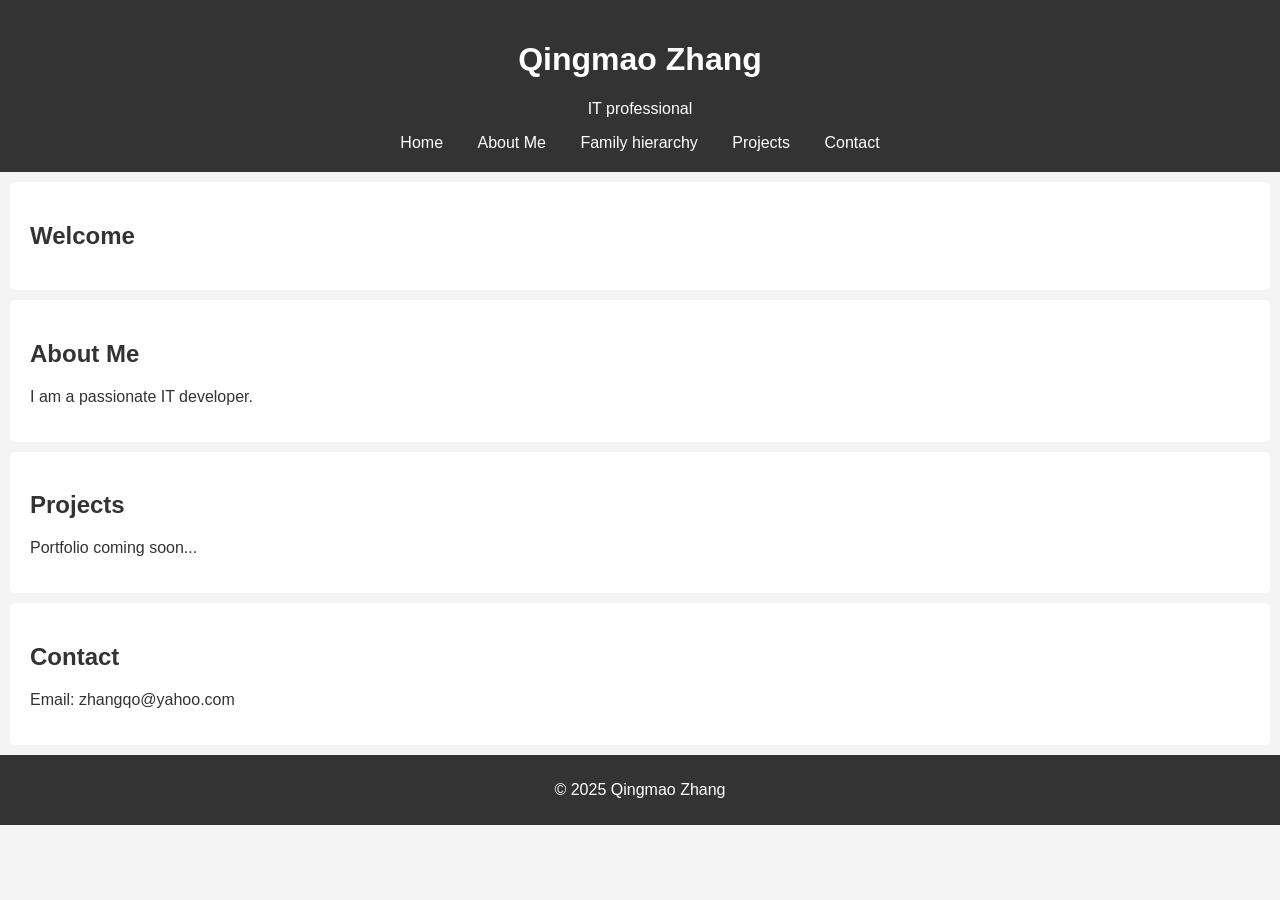
<file: index.html>
<!DOCTYPE html>
<html lang="en">
<head>
    <meta charset="UTF-8">
    <meta name="viewport" content="width=device-width, initial-scale=1.0">
    <title>Ken IT Developer</title>
    <link rel="stylesheet" href="style.css">
</head>
<body>
    <header>
        <h1>Qingmao Zhang</h1>
        <p>IT professional</p>
        <nav>
            <a href="#home">Home</a>
            <a href="#about">About Me</a>
            <a href="family.html">Family hierarchy</a>
            <a href="#projects">Projects</a>
            <a href="#contact">Contact</a>
        </nav>
    </header>
    <section id="home">
        <h2>Welcome</h2>
    </section>
    <section id="about">
        <h2>About Me</h2>
        <p>I am a passionate IT developer.</p>
    </section>
    <section id="projects">
        <h2>Projects</h2>
        <p>Portfolio coming soon...</p>
    </section>
    <section id="contact">
        <h2>Contact</h2>
        <p>Email: zhangqo@yahoo.com</p>
    </section>
    <footer>
        <p>&copy; 2025 Qingmao Zhang</p>
    </footer>
</body>
</html>
</file>
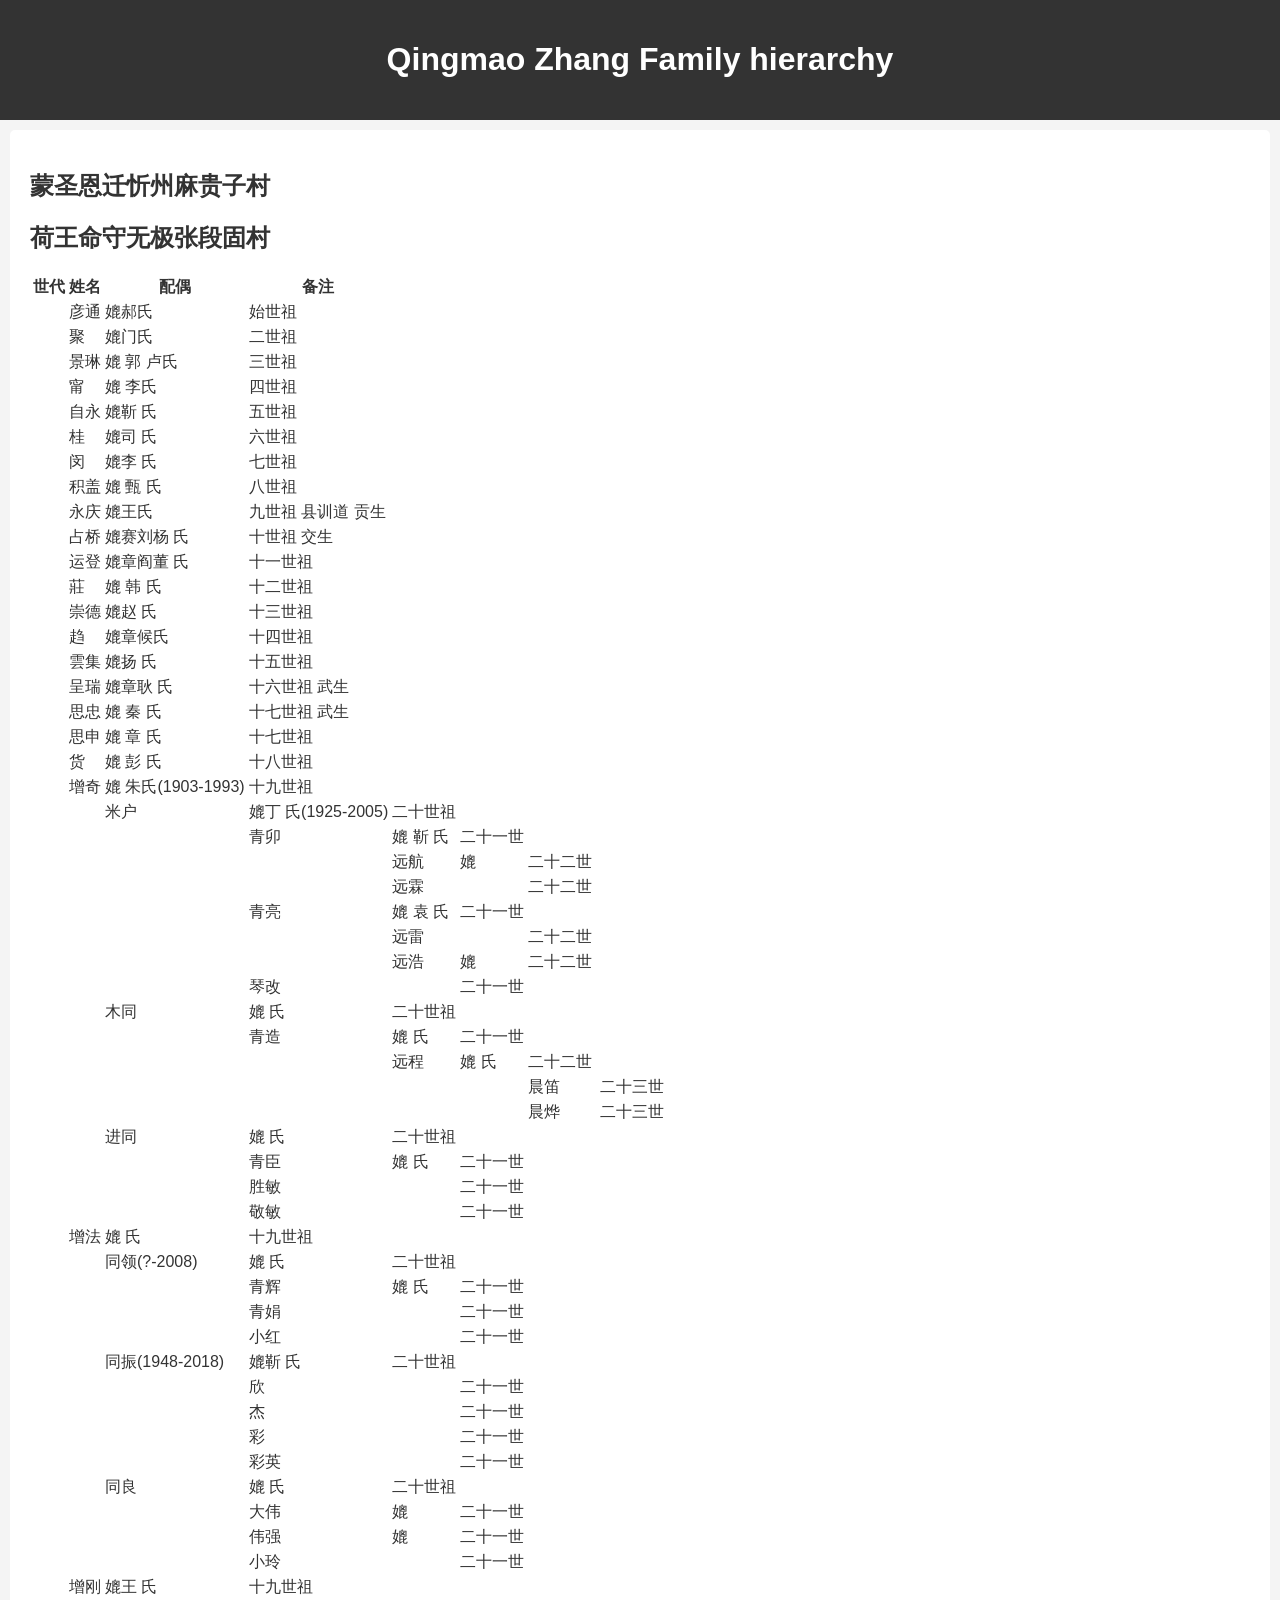
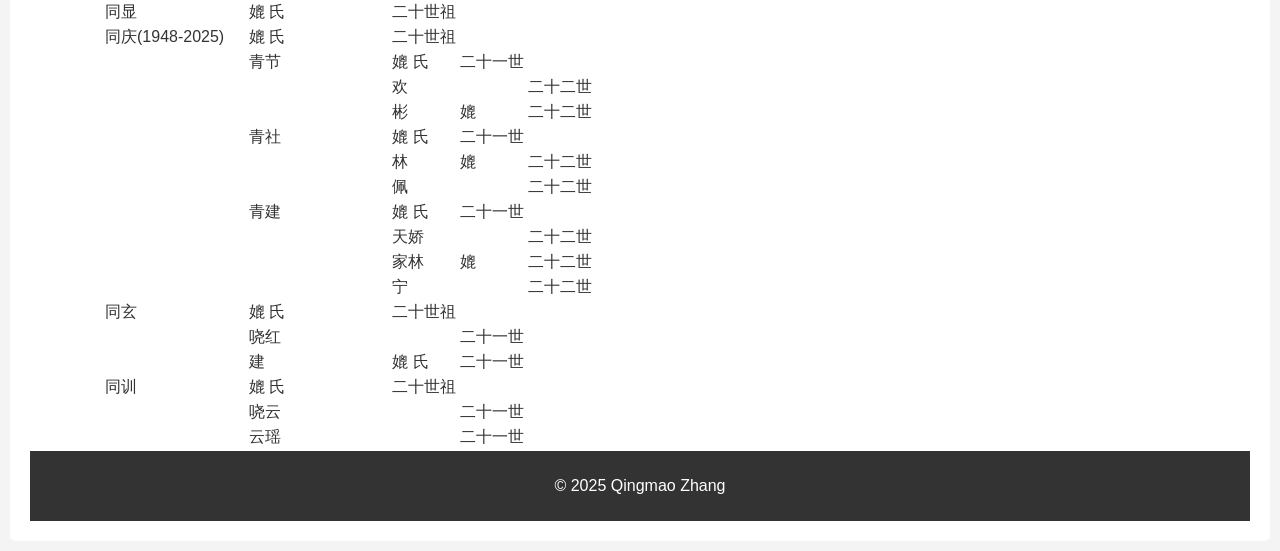
<file: family.html>
<!DOCTYPE html>
<html lang="en">
<head>
    <meta charset="UTF-8">
    <meta name="viewport" content="width=device-width, initial-scale=1.0">
    <meta http-equiv="Content-Type" content="text/html; charset=utf-8">
    <title>张段固村</title>
    <link rel="stylesheet" href="style.css">
</head>
<body>
    <header>
        <h1>Qingmao Zhang Family hierarchy</h1>
    </header>
    <section id="home">
        <h1>蒙圣恩迁忻州麻贵子村</h1>
<h1>荷王命守无极张段固村</h1>

<table>
    <tr>
        <th>世代</th>
        <th>姓名</th>
        <th>配偶</th>
        <th>备注</th>
    </tr>
    <tr>
        <td></td>
        <td>彦通</td>
        <td>媲郝氏</td>
        <td>始世祖</td>
    </tr>
    <tr>
        <td></td>
        <td>聚</td>
        <td>媲门氏</td>
        <td>二世祖</td>
    </tr>
    <tr>
        <td></td>
        <td>景琳</td>
        <td>媲 郭 卢氏</td>
        <td>三世祖</td>
    </tr>
    <tr>
        <td></td>
        <td>甯</td>
        <td>媲 李氏</td>
        <td>四世祖</td>
    </tr>
    <tr>
        <td></td>
        <td>自永</td>
        <td>媲靳 氏</td>
        <td>五世祖</td> 
    </tr>
    <tr>
        <td></td>
        <td>桂</td>
        <td>媲司 氏</td>
        <td>六世祖</td>
    </tr>
    <tr>
        <td></td>
        <td>闵</td>
        <td>媲李  氏</td>
        <td>七世祖</td>

    </tr>
    <tr>
        <td></td>
        <td>积盖</td>
        <td>媲 甄 氏</td>
        <td>八世祖</td>
    </tr>
    <tr>
        <td></td>
        <td>永庆</td>
        <td>媲王氏</td>
        <td>九世祖 县训道 贡生</td>
    </tr>
    <tr>
        <td></td>
        <td>占桥</td>
        <td>媲赛刘杨 氏</td>
        <td>十世祖 交生</td>
    </tr>
    <tr>
        <td></td>
        <td>运登</td>
        <td>媲章阎董  氏</td>
        <td>十一世祖</td>

    </tr>
    <tr>
        <td></td>
        <td>莊</td>
        <td>媲 韩 氏</td>
        <td>十二世祖</td>
    </tr>
    <tr>
        <td></td>
        <td>崇德</td>
        <td>媲赵 氏</td>
        <td>十三世祖</td>
    </tr>
    <tr>
        <td></td>
        <td>趋</td>
        <td>媲章候氏</td>
        <td>十四世祖</td>
    </tr>
    <tr>
        <td></td>
        <td>雲集</td>
        <td>媲扬 氏</td>
        <td>十五世祖</td>
    </tr>
    <tr>
        <td></td>
        <td>呈瑞</td>
        <td>媲章耿 氏</td>
        <td>十六世祖 武生</td>
    </tr>
    <tr>
        <td></td>
        <td>思忠</td>
        <td>媲 秦 氏</td>
        <td>十七世祖 武生</td>
    </tr>
    <tr>
        <td></td>
        <td>思申</td>
        <td>媲 章 氏</td>
        <td>十七世祖</td>
    </tr>
    <tr>
        <td></td>
        <td>货</td>
        <td>媲 彭  氏</td>
        <td>十八世祖</td>
    </tr>
    <tr>
        <td></td>
        <td>增奇</td>
        <td>媲 朱氏(1903-1993)</td>
        <td>十九世祖</td>
    </tr>
    <tr>
        <td></td><td></td>
        <td>米户</td>
        <td>媲丁 氏(1925-2005)</td>
        <td>二十世祖</td>
    </tr>
    <tr><td></td>
        <td></td><td></td>
        <td>青卯</td>
        <td>媲 靳 氏</td>
        <td>二十一世</td>
    </tr>
    <tr><td></td><td></td>
        <td></td><td></td>
        <td>远航</td>
        <td>媲</td>
        <td>二十二世</td>
    </tr>
    <tr><td></td><td></td>
        <td></td><td></td>
        <td>远霖</td>
        <td></td>
        <td>二十二世</td>
    </tr>
    <tr><td></td>
        <td></td><td></td>
        <td>青亮</td>
        <td>媲 袁 氏</td>
        <td>二十一世</td>
    </tr>
    <tr><td></td><td></td>
        <td></td><td></td>
        <td>远雷</td>
        <td></td>
        <td>二十二世</td>
    </tr>
    <tr><td></td><td></td>
        <td></td><td></td>
        <td>远浩</td>
        <td>媲 </td>
        <td>二十二世</td>
    </tr>
    <tr><td></td>
        <td></td><td></td>
        <td>琴改</td>
        <td></td>
        <td>二十一世</td>
    </tr>
    <tr>
        <td></td><td></td>
        <td>木同</td>
        <td>媲 氏</td>
        <td>二十世祖</td>
    </tr>
    <tr>
        <td></td><td></td><td></td>
        <td>青造</td>
        <td>媲  氏</td>
        <td>二十一世</td>
    </tr>
    <tr>
        <td></td><td></td><td></td><td></td>
        <td>远程</td>
        <td>媲  氏</td>
        <td>二十二世</td>
    </tr>
    <tr><td></td><td></td><td></td><td></td>
        <td></td><td></td>
        <td>晨笛</td>
        <td></td>
        <td>二十三世</td>
    </tr>
    <tr><td></td><td></td><td></td><td></td>
        <td></td><td></td>
        <td>晨烨</td>
        <td></td>
        <td>二十三世</td>
    </tr>
    <tr><td></td>
        <td></td>
        <td>进同</td>
        <td>媲 氏</td>
        <td>二十世祖</td>

    </tr>
    <tr><td></td><td></td>
        <td></td>
        <td>青臣</td>
        <td>媲  氏</td>
        <td>二十一世</td>
    </tr>
    <tr><td></td><td></td>
        <td></td>
        <td>胜敏</td>
        <td></td>
        <td>二十一世</td>
    </tr>

    <tr><td></td><td></td>
        <td></td>
        <td>敬敏</td>
        <td></td>
        <td>二十一世</td>
    </tr>
    <tr>
        <td></td>
        <td>增法</td>
        <td>媲  氏</td>
        <td>十九世祖</td>
    </tr>
    <tr>
        <td></td><td></td>
        <td>同领(?-2008)</td>
        <td>媲 氏</td>
        <td>二十世祖</td>
    </tr>
    <tr>
        <td></td><td></td><td></td>
        <td>青辉</td>
        <td>媲  氏</td>
        <td>二十一世</td>
    </tr>
    <tr>
        <td></td><td></td><td></td>
        <td>青娟</td>
        <td></td>
        <td>二十一世</td>
    </tr>
    <tr>
        <td></td><td></td><td></td>
        <td>小红</td>
        <td></td>
        <td>二十一世</td>
    </tr>
    <tr>
        <td></td><td></td>
        <td>同振(1948-2018)</td>
        <td>媲靳 氏</td>
        <td>二十世祖</td>
    </tr>
    <tr>
        <td></td><td></td><td></td>
        <td>欣</td>
        <td></td>
        <td>二十一世</td>
    </tr>
    <tr>
        <td></td><td></td><td></td>
        <td>杰</td>
        <td></td>
        <td>二十一世</td>
    </tr>
    <tr>
        <td></td><td></td><td></td>
        <td>彩</td>
        <td></td>
        <td>二十一世</td>
    </tr>
    <tr>
        <td></td><td></td><td></td>
        <td>彩英</td>
        <td></td>
        <td>二十一世</td>
    </tr>
    <tr>
        <td></td><td></td>
        <td>同良</td>
        <td>媲 氏</td>
        <td>二十世祖</td>
    </tr>
    <tr>
        <td></td><td></td><td></td>
        <td>大伟</td>
        <td>媲 </td>
        <td>二十一世</td>
    </tr>
    <tr>
        <td></td><td></td><td></td>
        <td>伟强</td>
        <td>媲</td>
        <td>二十一世</td>
    </tr>
    <tr>
        <td></td><td></td><td></td>
        <td>小玲</td>
        <td></td>
        <td>二十一世</td>
    </tr>
    <tr>
        <td></td>
        <td>增刚</td>
        <td>媲王  氏</td>
        <td>十九世祖</td>
    </tr>
    <tr>
        <td></td><td></td>
        <td>同显</td>
        <td>媲 氏</td>
        <td>二十世祖</td>
    </tr>
    <tr>
        <td></td><td></td>
        <td>同庆(1948-2025)</td>
        <td>媲 氏</td>
        <td>二十世祖</td>
    </tr>
    <tr>
        <td></td><td></td><td></td>
        <td>青节</td>
        <td>媲  氏</td>
        <td>二十一世</td>
    </tr>
    <tr>
        <td></td><td></td><td></td><td></td>
        <td>欢</td>
        <td></td>
        <td>二十二世</td>
    </tr>
    <tr>
        <td></td><td></td><td></td><td></td>
        <td>彬</td>
        <td>媲</td>
        <td>二十二世</td>
    </tr>
    <tr>
        <td></td><td></td><td></td>
        <td>青社</td>
        <td>媲  氏</td>
        <td>二十一世</td>
    </tr>
    <tr>
        <td></td><td></td><td></td><td></td>
        <td>林</td>
        <td>媲 </td>
        <td>二十二世</td>
    </tr>
    <tr>
        <td></td><td></td><td></td><td></td>
        <td>佩</td>
        <td></td>
        <td>二十二世</td>
    </tr>
    <tr>
        <td></td><td></td><td></td>
        <td>青建</td>
        <td>媲  氏</td>
        <td>二十一世</td>
    </tr>
    <tr>
        <td></td><td></td><td></td><td></td>
        <td>天娇</td>
        <td></td>
        <td>二十二世</td>
    </tr>
    <tr>
        <td></td><td></td><td></td><td></td>
        <td>家林</td>
        <td>媲</td>
        <td>二十二世</td>
    </tr>
    <tr>
        <td></td><td></td><td></td><td></td>
        <td>宁</td>
        <td></td>
        <td>二十二世</td>
    </tr>
    <tr>
        <td></td><td></td>
        <td>同玄</td>
        <td>媲 氏</td>
        <td>二十世祖</td>
    </tr>
    <tr>
        <td></td><td></td><td></td>
        <td>哓红</td>
        <td></td>
        <td>二十一世</td>
    </tr>
    <tr>
        <td></td><td></td><td></td>
        <td>建</td>
        <td>媲  氏</td>
        <td>二十一世</td>
    </tr>
    <tr>
        <td></td><td></td>
        <td>同训</td>
        <td>媲 氏</td>
        <td>二十世祖</td>
    </tr>
    <tr>
        <td></td><td></td><td></td>
        <td>哓云</td>
        <td></td>
        <td>二十一世</td>
    </tr>
    <tr>
        <td></td><td></td><td></td>
        <td>云瑶</td>
        <td></td>
        <td>二十一世</td>
    </tr>
</table>
    
    <footer>
        <p>&copy; 2025 Qingmao Zhang</p>
    </footer>
</body>
</html>
</file>
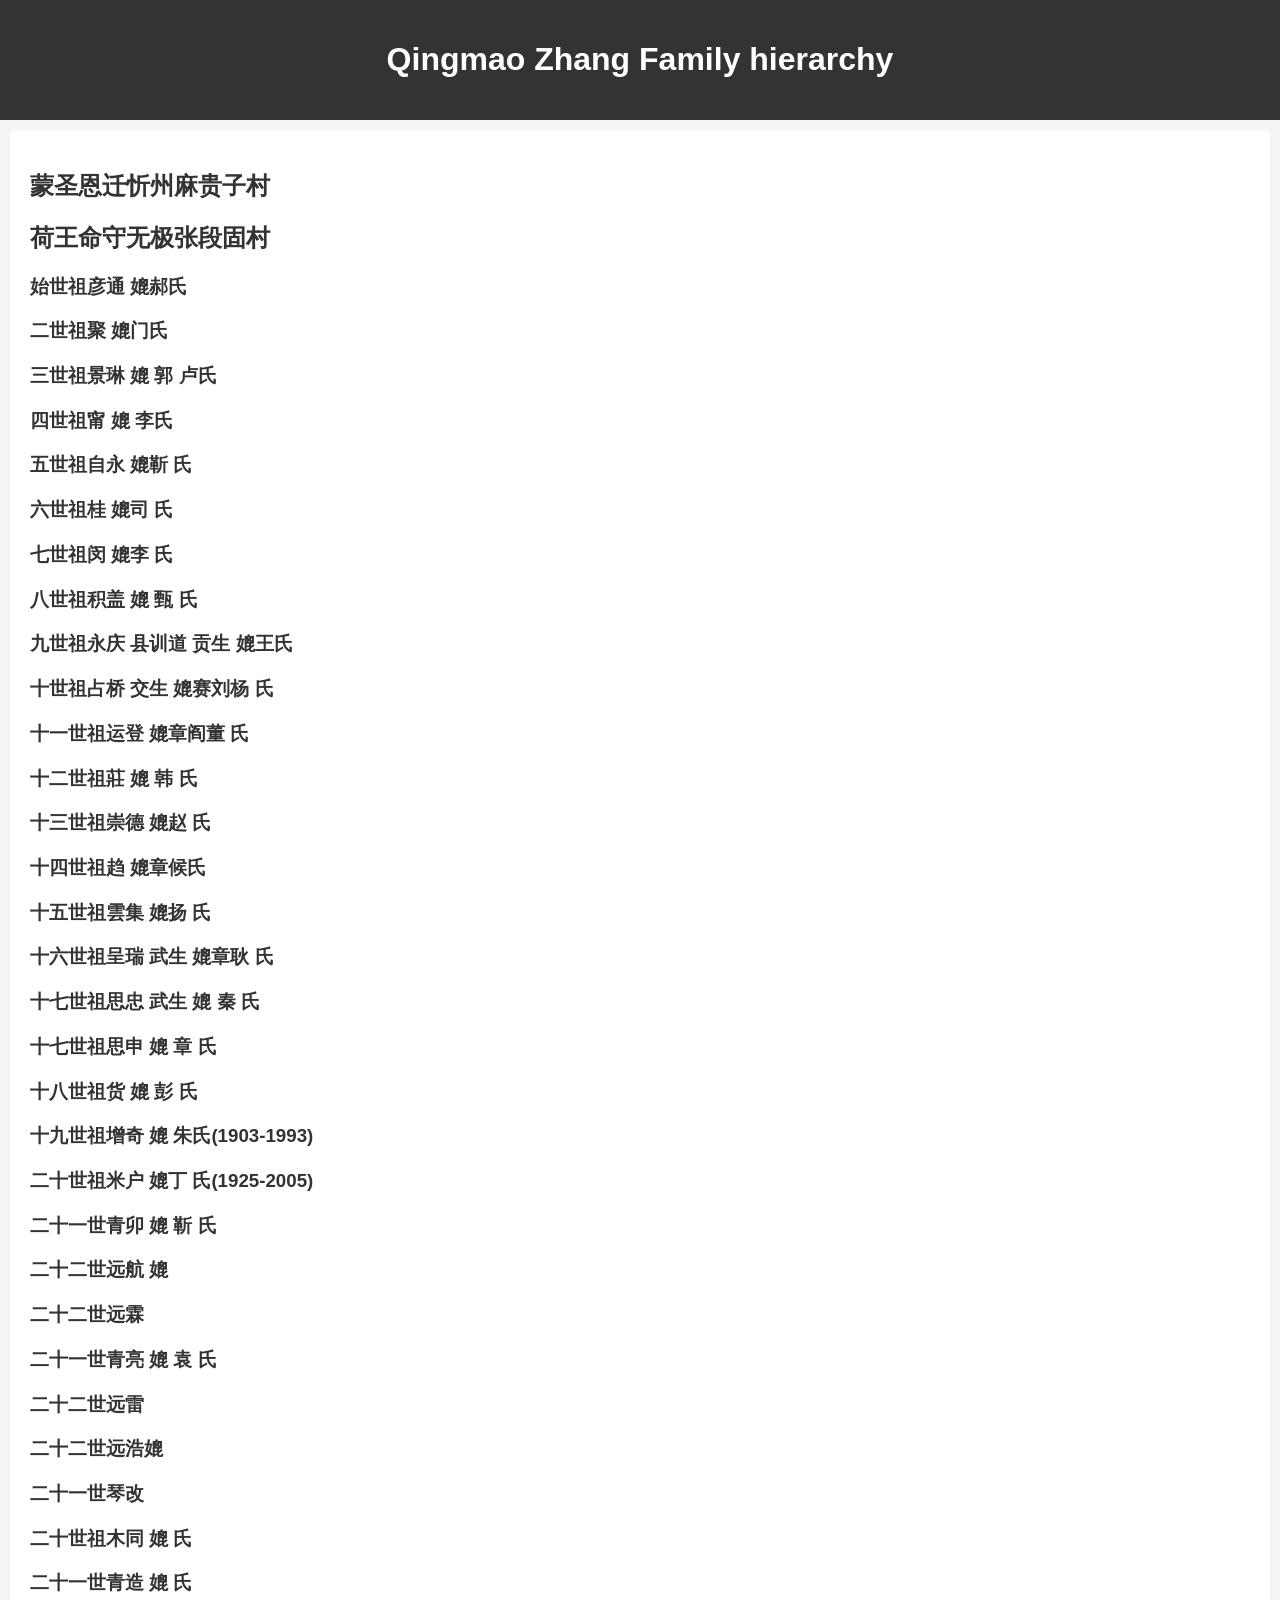
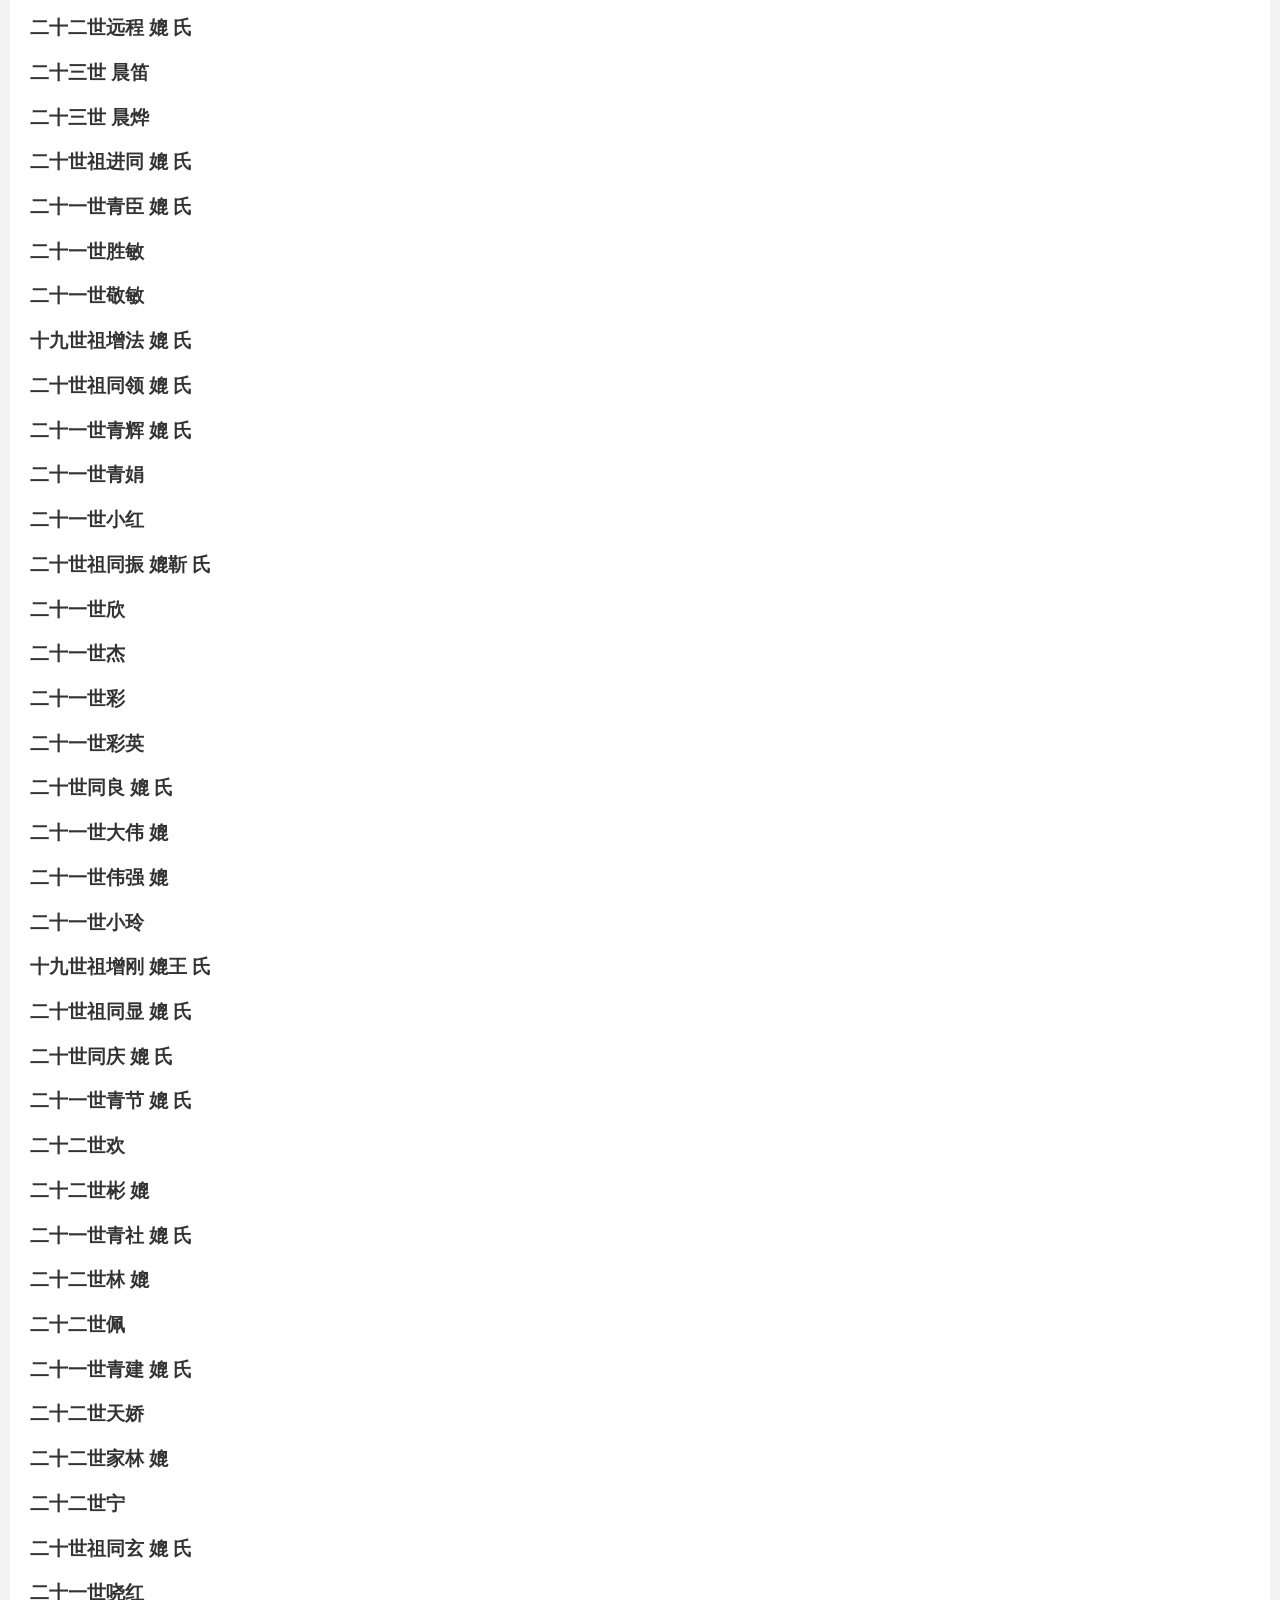
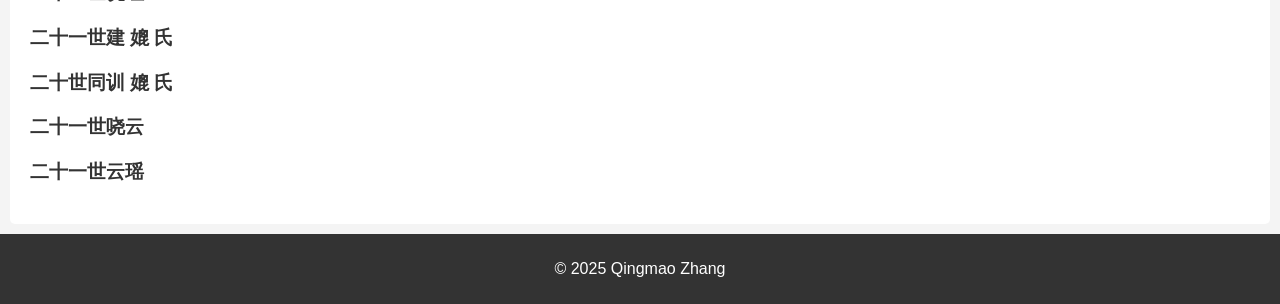
<file: family1.html>
<!DOCTYPE html>
<html lang="en">
<head>
    <meta charset="UTF-8">
    <meta name="viewport" content="width=device-width, initial-scale=1.0">
    <meta http-equiv="Content-Type" content="text/html; charset=utf-8">
    <title>张段固村</title>
    <link rel="stylesheet" href="style.css">
</head>
<body>
    <header>
        <h1>Qingmao Zhang Family hierarchy</h1>
    </header>
    <section id="home">
        <h1>蒙圣恩迁忻州麻贵子村</h1>
<h1>荷王命守无极张段固村</h1>
 
<h3>始世祖彦通 媲郝氏</h3>
     <h3>二世祖聚 媲门氏</h3>
<h3>三世祖景琳 媲 郭 卢氏</h3>
<h3>四世祖甯 媲 李氏</h3>
<h3>五世祖自永 媲靳 氏</h3>
<h3>六世祖桂 媲司 氏</h3>
<h3>七世祖闵 媲李  氏</h3>
<h3>八世祖积盖  媲 甄 氏</h3>
<h3>九世祖永庆 县训道 贡生 媲王氏</h3>
<h3>十世祖占桥  交生 媲赛刘杨 氏</h3>
   <h3>十一世祖运登 媲章阎董  氏</h3>
<h3>十二世祖莊  媲 韩 氏</h3>
<h3>十三世祖崇德  媲赵 氏</h3>
<h3>十四世祖趋 媲章候氏
</h3>
<h3>十五世祖雲集 媲扬 氏</h3>
<h3>十六世祖呈瑞 武生  媲章耿 氏</h3>
<h3>十七世祖思忠 武生 媲 秦 氏</h3>
<h3>十七世祖思申 媲 章 氏</h3>
<h3>十八世祖货   媲 彭  氏</h3>
<h3>十九世祖增奇 媲 朱氏(1903-1993)</h3>
<h3>二十世祖米户 媲丁 氏(1925-2005)</h3>
    <h3>二十一世青卯 媲 靳 氏</h3>
        <h3>二十二世远航 媲</h3>
        <h3>二十二世远霖  </h3>
    <h3>二十一世青亮 媲 袁 氏</h3>
        <h3>二十二世远雷</h3>
        <h3>二十二世远浩媲 </h3>
    <h3>二十一世琴改</h3>
<h3>二十世祖木同   媲 氏</h3>
    <h3>二十一世青造 媲  氏</h3>
        <h3>二十二世远程 媲  氏</h3>
            <h3>二十三世 晨笛  </h3>
            <h3>二十三世 晨烨</h3>
<h3>二十世祖进同   媲 氏</h3>
    <h3>二十一世青臣 媲  氏</h3>
    <h3>二十一世胜敏</h3>
    <h3>二十一世敬敏</h3>
<h3>十九世祖增法 媲  氏</h3>
    <h3>二十世祖同领 媲 氏</h3>
        <h3>二十一世青辉 媲  氏</h3>
        <h3>二十一世青娟  </h3>
        <h3>二十一世小红 </h3>
    <h3>二十世祖同振 媲靳 氏</h3>
        <h3>二十一世欣</h3>
        <h3>二十一世杰</h3>
        <h3>二十一世彩</h3>
        <h3>二十一世彩英</h3>
    <h3>二十世同良 媲 氏</h3>   
        <h3>二十一世大伟 媲 </h3>
        <h3>二十一世伟强 媲</h3>
        <h3>二十一世小玲</h3>
        
<h3>十九世祖增刚 媲王  氏</h3>
    <h3>二十世祖同显 媲 氏</h3>
    <h3>二十世同庆 媲 氏</h3>
        <h3>二十一世青节 媲  氏</h3>
            
                <h3>二十二世欢 </h3>
                <h3>二十二世彬 媲</h3>
            <h3>二十一世青社 媲  氏</h3>
                <h3>二十二世林 媲 </h3>
                <h3>二十二世佩</h3>
            <h3>二十一世青建 媲  氏</h3>
                <h3>二十二世天娇 </h3>
                <h3>二十二世家林 媲</h3>
                <h3>二十二世宁</h3>
    <h3>二十世祖同玄 媲 氏</h3>
        <h3>二十一世哓红 </h3>
        <h3>二十一世建 媲  氏</h3>
    <h3>二十世同训 媲 氏</h3>
        <h3>二十一世哓云  </h3>
        <h3>二十一世云瑶  </h3>
    </section>
    
    <footer>
        <p>&copy; 2025 Qingmao Zhang</p>
    </footer>
</body>
</html>
</file>
<file: style.css>
body {
    font-family: Arial, sans-serif;
    margin: 0;
    padding: 0;
    background-color: #f4f4f4;
    color: #333;
}
header {
    background-color: #333;
    color: white;
    padding: 20px;
    text-align: center;
}
nav a {
    margin: 0 15px;
    color: white;
    text-decoration: none;
}
section {
    padding: 20px;
    margin: 10px;
    background-color: white;
    border-radius: 5px;
}
footer {
    text-align: center;
    padding: 10px;
    background-color: #333;
    color: white;
}
</file>
